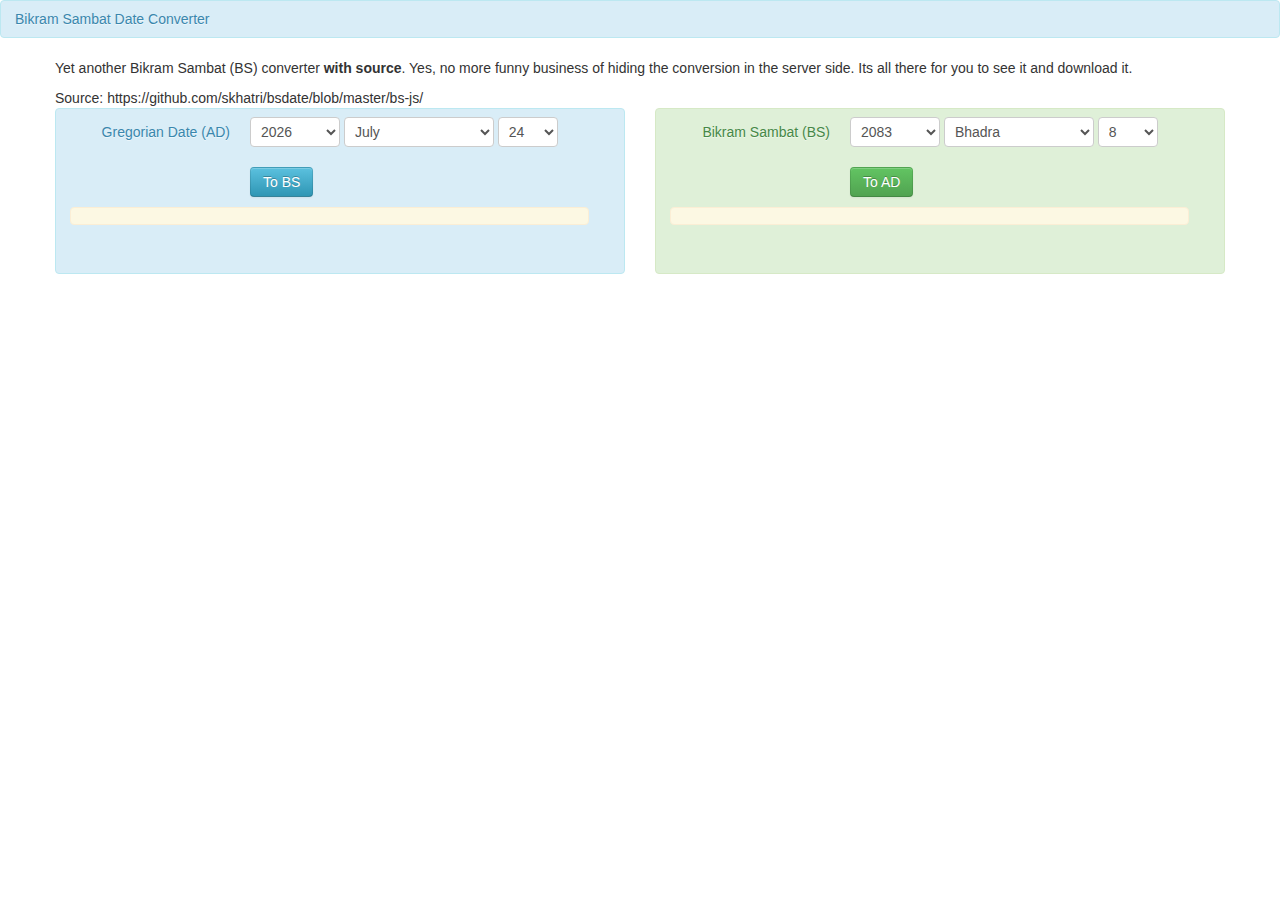
<file: bs-js-ng/src/main/index.html>
<!doctype html>
<html ng-app>

<head>

<title>BS to AD Date Coverter</title>
<script type="text/javascript"
	src="javascript/imports/jquery-1.9.0.min.js"></script>
<script type="text/javascript" src="javascript/imports/bootstrap.min.js"></script>
<script type="text/javascript" src="javascript/imports/angular.min.js"></script>

<script type="text/javascript" src="javascript/module/console.fix.js"></script>	
<script type="text/javascript" src="javascript/module/bsdate.js"></script>
<script type="text/javascript" src="javascript/module/bsdateclient.js"></script>

<link href="stylesheets/bootstrap.css" type="text/css" rel="stylesheet"
	media="all" />
<link href="stylesheets/app.css" type="text/css" rel="stylesheet"
media="all"/>
</head>
<body>

	<header>
		<div class="alert alert-info">Bikram Sambat Date Converter</div>
	</header>
	<div class="container">

		<p>
		Yet another Bikram Sambat (BS) converter <strong>with source</strong>. Yes, no more funny
		business of hiding the conversion in the server side. Its all there for you to see it and download
		it.
		</p>
		<div>
		Source: https://github.com/skhatri/bsdate/blob/master/bs-js/
		</div>
		
		<div class="row-fluid"  ng-controller="DateClient">
			<div class="span12">

				<div class="row-fluid">

				<div class="span6">
					<div class="alert alert-info">
						<form class="form form-horizontal">
							<div class="control-group">
								<label class="control-label">Gregorian Date (AD)</label>
								<div class="controls">
									<select id="adYear" name="adYear" class="input-small" 
									ng-model="adYear" ng-options="y for y in years()">
									</select> <select id="adMonth" name="adMonth" class="input-medium"
									ng-model="adMonth" ng-options="m.index as m.label for m in months()">
									</select> <select id="adDate" name="adDate" class="input-mini"
									ng-model="adDate" ng-options="d for d in dates()">
									</select>
								</div>
							</div>
							<div class="controls">
								<button type="button" id="toBs" name="toBs" class="btn btn-info">To BS</button>
							</div>
							<div class="control-group">
								<p>
									<div id="bsResult" class="alert result bsResult"><!-- dynamic --></div>
								</p>
							</div>
						</form>
					</div>
				</div>
				
				<div class="span6">
					<div class="alert alert-success">
						<form class="form form-horizontal">
							<div class="control-group">
								<label class="control-label">Bikram Sambat (BS)</label>
								<div class="controls">
									<select id="bsYear" name="bsYear" class="input-small" ng-model="bsYear"
									ng-options="by for by in bsYears()">
									</select> 
									<select id="bsMonth" name="bsMonth" class="input-medium" ng-model="bsMonth"
									ng-options="bm.index as bm.label for bm in bsMonths()">
									</select> 
									<select id="bsDate" name="bsDate" class="input-mini"
									ng-model="bsDate" ng-options="bd for bd in bsDates()">
									</select>
								</div>
							</div>
							<div class="controls">
								<button type="button" id="toAd" name="toAd" class="btn btn-success">To AD</button>
							</div>
							<div class="control-group">
								<p>
								<div id="adResult" class="alert result adResult"><!-- placeholder --></div>
								</p>
							</div>
						</form>
					</div>
				</div>
				
				</div>
				
			</div>
		</div>
	</div>
</body>
</html>
</file>
<file: bs-js-ng/src/main/stylesheets/app.css>
.result {
}
.adResult{
	
}
.bsResult {
	
}
</file>
